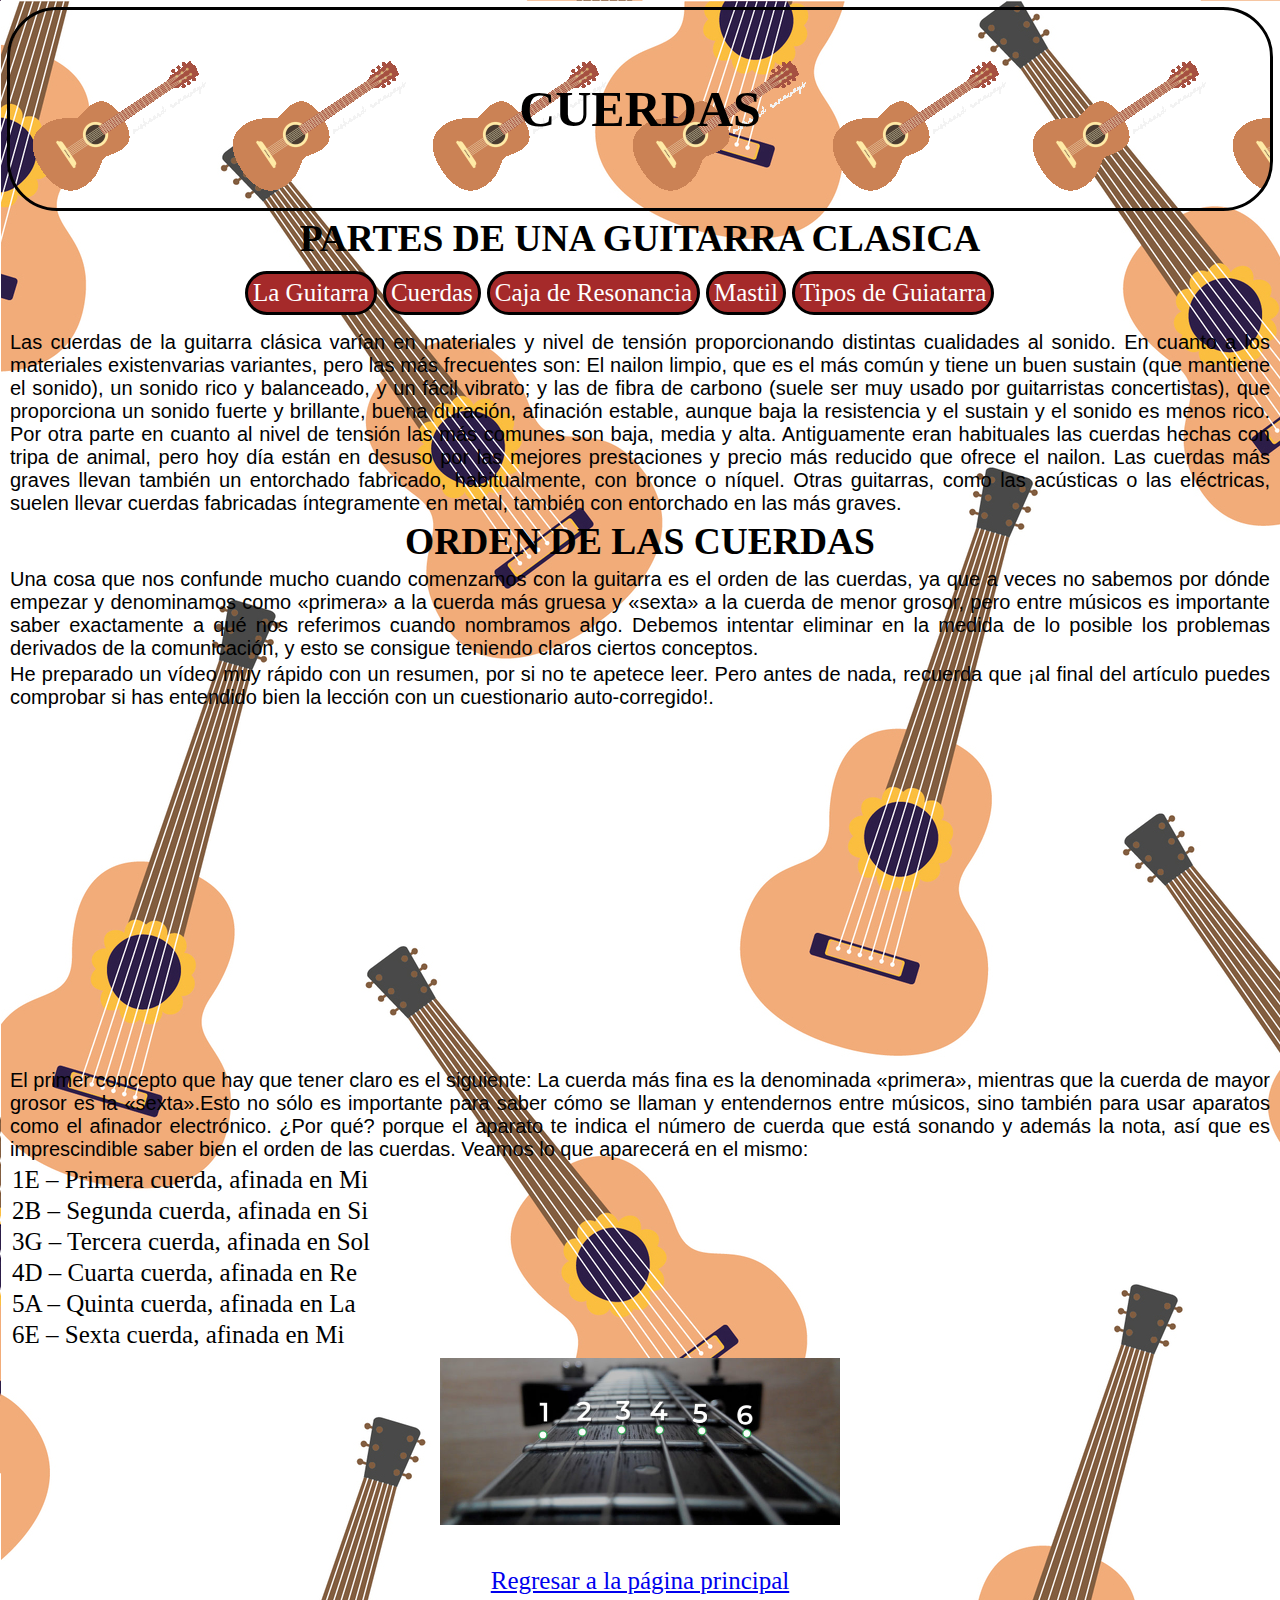
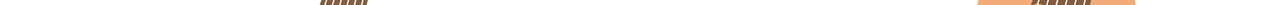
<file: Cuerdas.html>
<!doctype html>
<html lang="es">
	<head>
		<meta charset="utf-8">
		<title>Cuerdas</title>
		<meta charset="description" content="Partes de una guitarra"/>
		<meta charset="keywords" content="cuerdas,guitarra"/>
		<link rel="stylesheet" href="tituloguitarra.css">
		<link rel="stylesheet" href="menuguitarra.css">
	</head>
	<body bgcolor="grey">
			<center><h1>CUERDAS</h1></center>
			<center><h2>PARTES DE UNA GUITARRA CLASICA</h2></center>
		<nav>
			<div id="header">
				<ul class="nav">
					<li><a href="La Guitarra.html">La Guitarra</a></li>
					<li><a href="Cuerdas.html">Cuerdas</a></li>
					<li><a href="Caja de Resonancia.html">Caja de Resonancia</a></li>
					<li><a href="Mastil.html">Mastil</a></li>
					<li><a href="Tipos de Guitarra.html">Tipos de Guiatarra</a></li>
				</ul>
			</div>
		<nav/><br/><br/>
		<p>Las cuerdas de la guitarra clásica varían en materiales y nivel de tensión proporcionando distintas cualidades al sonido. En cuanto 
		a los materiales existenvarias variantes, pero las más frecuentes son: El nailon limpio, que es el más común y tiene un buen sustain
		(que mantiene el sonido), un sonido rico y balanceado, y un fácil vibrato; y las de fibra de carbono (suele ser muy usado por guitarristas 
		concertistas), que proporciona un sonido fuerte y brillante, buena duración, afinación estable, aunque baja la resistencia y el sustain y el 
		sonido es menos rico. Por otra parte en cuanto al nivel de tensión las más comunes son baja, media y alta. Antiguamente eran habituales las cuerdas 
		hechas con tripa de animal, pero hoy día están en desuso por las mejores prestaciones y precio más reducido que ofrece el nailon. Las cuerdas más graves 
		llevan también un entorchado fabricado, habitualmente, con bronce o níquel. Otras guitarras, como las acústicas o las eléctricas, suelen llevar cuerdas 
		fabricadas íntegramente en metal, también con entorchado en las más graves.</p>

		<center><h2>ORDEN DE LAS CUERDAS</h2></center>
		<p>Una cosa que nos confunde mucho cuando comenzamos con la guitarra es el orden de las cuerdas, ya que a veces no sabemos por dónde empezar y denominamos
		como «primera» a la cuerda más gruesa y «sexta» a la cuerda de menor grosor, pero entre músicos es importante saber exactamente a qué nos referimos cuando
		nombramos algo. Debemos intentar eliminar en la medida de lo posible los problemas derivados de la comunicación, y esto se consigue teniendo claros ciertos 
		conceptos.</p>

		<p>He preparado un vídeo muy rápido con un resumen, por si no te apetece leer. Pero antes de nada, recuerda que ¡al final del artículo puedes comprobar si has 				entendido bien
		la lección con un cuestionario auto-corregido!.</p>
		<center><iframe width="560" height="315" src="https://www.youtube.com/embed/9TP-ZF6qn8w" title="YouTube video player" frameborder="0" allow="accelerometer; 
		autoplay; clipboard-write; encrypted-media; gyroscope; picture-in-picture; web-share" allowfullscreen></iframe></center>
		<br/>
		<p>El primer concepto que hay que tener claro es el siguiente:

		La cuerda más fina es la denominada «primera», mientras que la cuerda de mayor grosor es la «sexta».Esto no sólo es importante para saber cómo se llaman y 
		entendernos entre músicos, sino también para usar aparatos como el afinador electrónico. ¿Por qué? porque el aparato te indica el número de cuerda que está 
		sonando y además la nota, así que es imprescindible saber bien el orden de las cuerdas. Veamos lo que aparecerá en el mismo:</p>
		<ul>
			<li>1E – Primera cuerda, afinada en Mi</li>
			<li>2B – Segunda cuerda, afinada en Si</li>
			<li>3G – Tercera cuerda, afinada en Sol</li>
			<li>4D – Cuarta cuerda, afinada en Re</li>
			<li>5A – Quinta cuerda, afinada en La</li>
			<li>6E – Sexta cuerda, afinada en Mi</li>
		</ul>
		<figure>
		<center><img src="Imagenes\cuerdas.jpg" alt="Causas1" width="400" heigth="400">
		</figure></br>
		<center><a href="La Guitarra.html">Regresar a la p&aacutegina principal</a></center>
	</body>
</html>
</file>
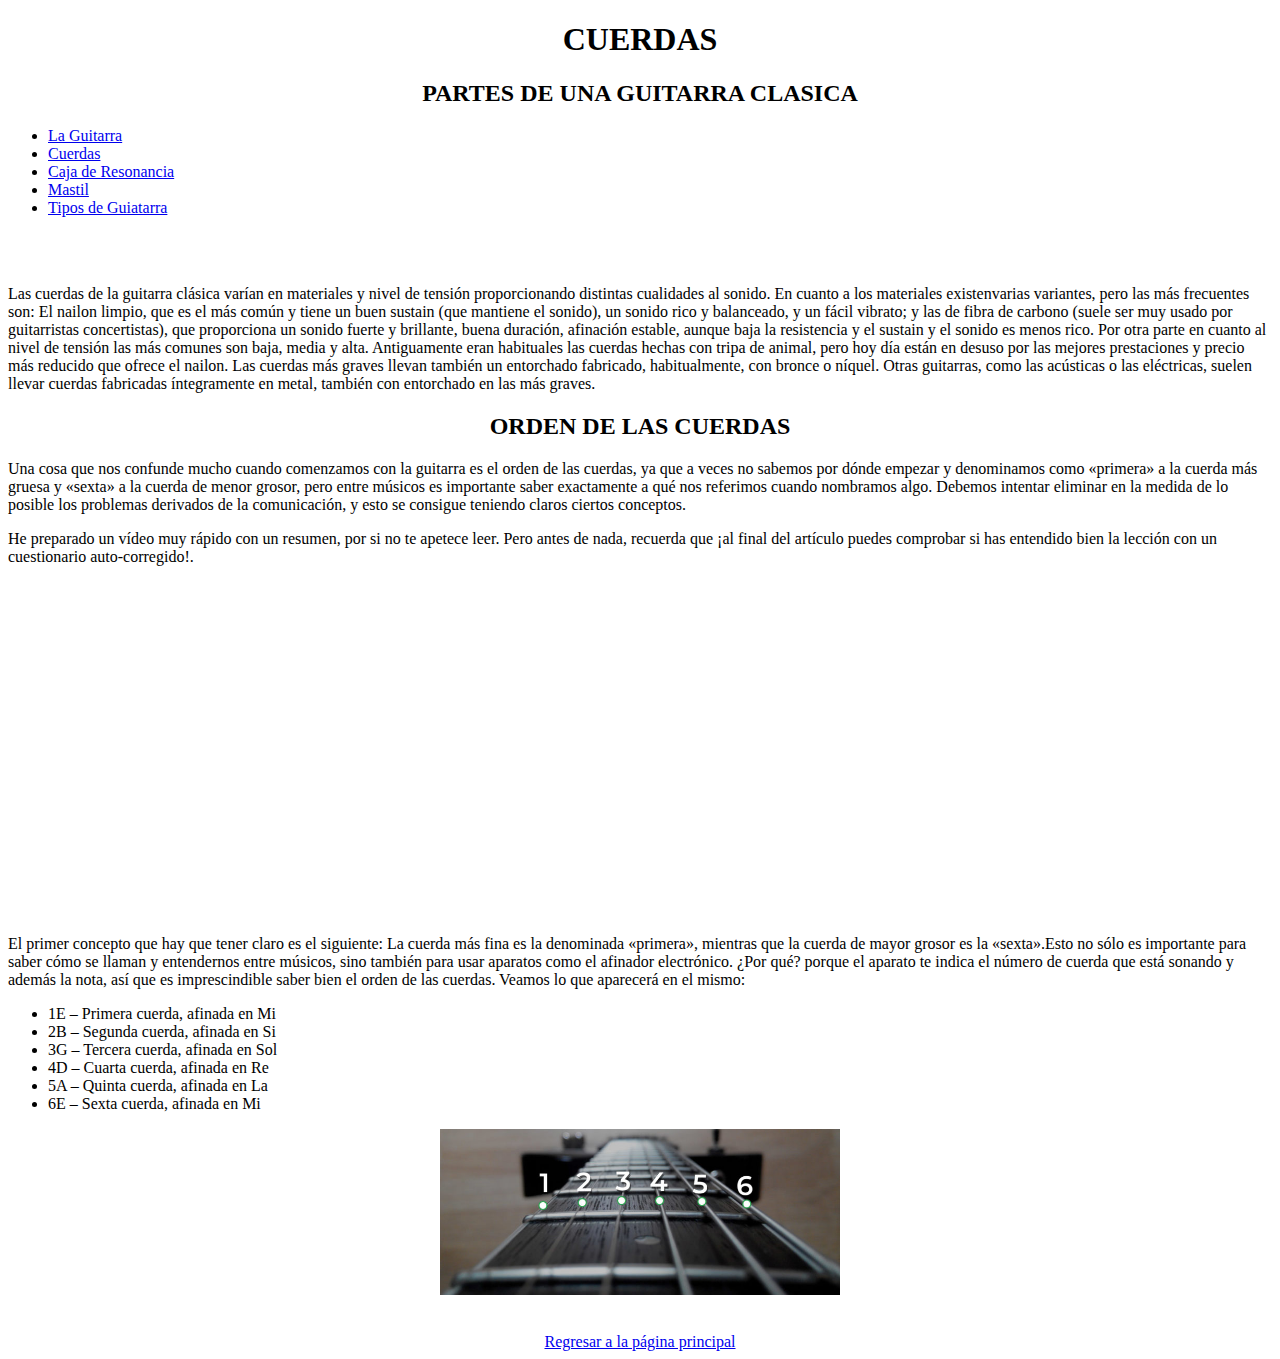
<file: Cuerdas1.html>
<!doctype html>
<html lang="es">
	<head>
		<meta charset="utf-8">
		<title>Cuerdas</title>
		<meta charset="description" content="Partes de una guitarra"/>
		<meta charset="keywords" content="cuerdas,guitarra"/>
		
	</head>
	<body >
			<center><h1>CUERDAS</h1></center>
			<center><h2>PARTES DE UNA GUITARRA CLASICA</h2></center>
		<nav>
			<div id="header">
				<ul class="nav">
					<li><a href="La Guitarra.html">La Guitarra</a></li>
					<li><a href="Cuerdas.html">Cuerdas</a></li>
					<li><a href="Caja de Resonancia.html">Caja de Resonancia</a></li>
					<li><a href="Mastil.html">Mastil</a></li>
					<li><a href="Tipos de Guitarra.html">Tipos de Guiatarra</a></li>
				</ul>
			</div>
		<nav/><br/><br/>
		<p>Las cuerdas de la guitarra clásica varían en materiales y nivel de tensión proporcionando distintas cualidades al sonido. En cuanto 
		a los materiales existenvarias variantes, pero las más frecuentes son: El nailon limpio, que es el más común y tiene un buen sustain
		(que mantiene el sonido), un sonido rico y balanceado, y un fácil vibrato; y las de fibra de carbono (suele ser muy usado por guitarristas 
		concertistas), que proporciona un sonido fuerte y brillante, buena duración, afinación estable, aunque baja la resistencia y el sustain y el 
		sonido es menos rico. Por otra parte en cuanto al nivel de tensión las más comunes son baja, media y alta. Antiguamente eran habituales las cuerdas 
		hechas con tripa de animal, pero hoy día están en desuso por las mejores prestaciones y precio más reducido que ofrece el nailon. Las cuerdas más graves 
		llevan también un entorchado fabricado, habitualmente, con bronce o níquel. Otras guitarras, como las acústicas o las eléctricas, suelen llevar cuerdas 
		fabricadas íntegramente en metal, también con entorchado en las más graves.</p>

		<center><h2>ORDEN DE LAS CUERDAS</h2></center>
		<p>Una cosa que nos confunde mucho cuando comenzamos con la guitarra es el orden de las cuerdas, ya que a veces no sabemos por dónde empezar y denominamos
		como «primera» a la cuerda más gruesa y «sexta» a la cuerda de menor grosor, pero entre músicos es importante saber exactamente a qué nos referimos cuando
		nombramos algo. Debemos intentar eliminar en la medida de lo posible los problemas derivados de la comunicación, y esto se consigue teniendo claros ciertos 
		conceptos.</p>

		<p>He preparado un vídeo muy rápido con un resumen, por si no te apetece leer. Pero antes de nada, recuerda que ¡al final del artículo puedes comprobar si has 				entendido bien
		la lección con un cuestionario auto-corregido!.</p>
		<center><iframe width="560" height="315" src="https://www.youtube.com/embed/9TP-ZF6qn8w" title="YouTube video player" frameborder="0" allow="accelerometer; 
		autoplay; clipboard-write; encrypted-media; gyroscope; picture-in-picture; web-share" allowfullscreen></iframe></center>
		<br/>
		<p>El primer concepto que hay que tener claro es el siguiente:

		La cuerda más fina es la denominada «primera», mientras que la cuerda de mayor grosor es la «sexta».Esto no sólo es importante para saber cómo se llaman y 
		entendernos entre músicos, sino también para usar aparatos como el afinador electrónico. ¿Por qué? porque el aparato te indica el número de cuerda que está 
		sonando y además la nota, así que es imprescindible saber bien el orden de las cuerdas. Veamos lo que aparecerá en el mismo:</p>
		<ul>
			<li>1E – Primera cuerda, afinada en Mi</li>
			<li>2B – Segunda cuerda, afinada en Si</li>
			<li>3G – Tercera cuerda, afinada en Sol</li>
			<li>4D – Cuarta cuerda, afinada en Re</li>
			<li>5A – Quinta cuerda, afinada en La</li>
			<li>6E – Sexta cuerda, afinada en Mi</li>
		</ul>
		<figure>
		<center><img src="Imagenes\cuerdas.jpg" alt="Causas1" width="400" heigth="400">
		</figure></br>
		<center><a href="La Guitarra.html">Regresar a la p&aacutegina principal</a></center>
	</body>
</html>
</file>
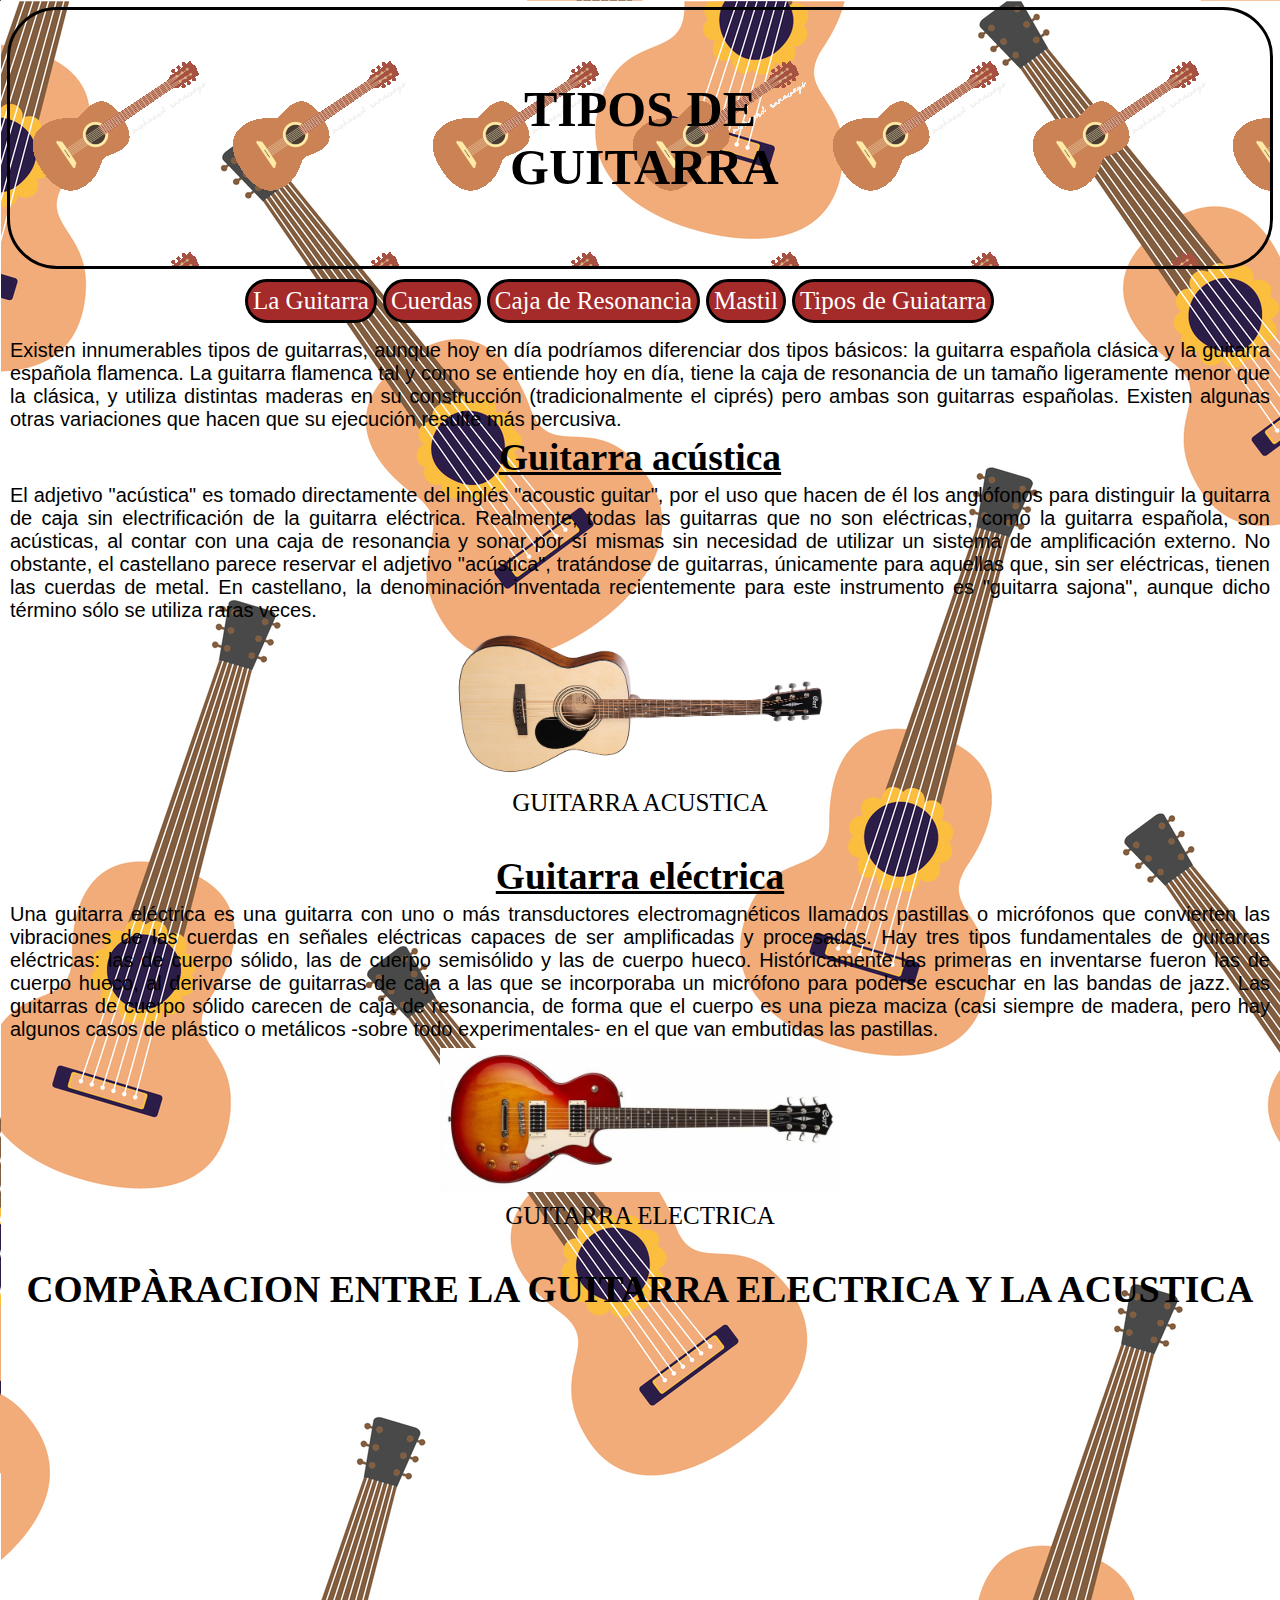
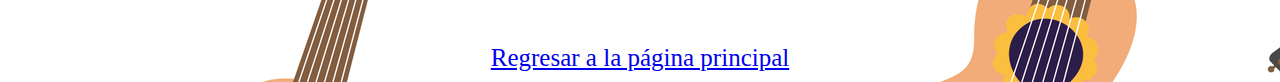
<file: Tipos de Guitarra.html>
<!doctype html>
<html lang="es">
	<head>
		<meta charset="utf-8">
		<title>TIPOS DE GUITARRA</title>
		<meta charset="description" content="tipos de guitarra"/>
		<meta charset="keywords" content="acuistica,electrica"/>
		<link rel="stylesheet" href="tituloguitarra.css">
		<link rel="stylesheet" href="menuguitarra.css">
	</head>
	<body bgcolor="grey">

		<center><h1>TIPOS DE GUITARRA</h1></center>
		<nav>
			<div id="header">
				<ul class="nav">
					<li><a href="La Guitarra.html">La Guitarra</a></li>
					<li><a href="Cuerdas.html">Cuerdas</a></li>
					<li><a href="Caja de Resonancia.html">Caja de Resonancia</a></li>
					<li><a href="Mastil.html">Mastil</a></li>
					<li><a href="Tipos de Guitarra.html">Tipos de Guiatarra</a></li>
				</ul>
			</div>
		<nav/><br/><br/>
		<p>Existen innumerables tipos de guitarras, aunque hoy en día podríamos diferenciar dos tipos básicos: 
		la guitarra española clásica y la guitarra española flamenca. La guitarra flamenca tal y como se entiende 
		hoy en día, tiene la caja de resonancia de un tamaño ligeramente menor que la clásica, y utiliza distintas 
		maderas en su construcción (tradicionalmente el ciprés) pero ambas son guitarras españolas. Existen algunas 
		otras variaciones que hacen que su ejecución resulte más percusiva.</p>
		<center><h2><u>Guitarra acústica</u></h2></center>
		<p>El adjetivo "acústica" es tomado directamente del inglés "acoustic guitar", por el uso que hacen de él los 
		anglófonos para distinguir la guitarra de caja sin electrificación de la guitarra eléctrica. Realmente, todas las 
		guitarras que no son eléctricas, como la guitarra española, son acústicas, al contar con una caja de resonancia y 
		sonar por sí mismas sin necesidad de utilizar un sistema de amplificación externo. No obstante, el castellano parece 
		reservar el adjetivo "acústica", tratándose de guitarras, únicamente para aquellas que, sin ser eléctricas, tienen las 
		cuerdas de metal. En castellano, la denominación inventada recientemente para este instrumento es "guitarra sajona", aunque 
		dicho término sólo se utiliza raras veces.</p>
		<figure>
		<center><img src="Imagenes\acustica.jpg" alt="acustica" width="400" heigth="400">
		<figcaption>GUITARRA ACUSTICA</figcaption></center>
		</figure></br> 	
		<center><h2><u>Guitarra eléctrica</u></h2></center>
		<p>Una guitarra eléctrica es una guitarra con uno o más transductores electromagnéticos llamados pastillas o micrófonos que 
		convierten las vibraciones de las cuerdas en señales eléctricas capaces de ser amplificadas y procesadas.
		Hay tres tipos fundamentales de guitarras eléctricas: las de cuerpo sólido, las de cuerpo semisólido y las de cuerpo hueco. 
		Históricamente las primeras en inventarse fueron las de cuerpo hueco, al derivarse de guitarras de caja a las que se incorporaba 
		un micrófono para poderse escuchar en las bandas de jazz.
		Las guitarras de cuerpo sólido carecen de caja de resonancia, de forma que el cuerpo es una pieza maciza (casi siempre de madera, 
		pero hay algunos casos de plástico o metálicos -sobre todo experimentales- en el que van embutidas las pastillas.</p>
		<figure>
		<center><img src="Imagenes\ele.jpg" alt="ele" width="400" heigth="400">
		<figcaption>GUITARRA ELECTRICA</figcaption></center>
		</figure></br>
		<center><h2>COMPÀRACION ENTRE LA GUITARRA ELECTRICA Y LA ACUSTICA</h2></center>
		<center><iframe width="560" height="315" src="https://www.youtube.com/embed/ytlbA59_I9I" title="YouTube video player" frameborder="0" 
		allow="accelerometer; autoplay; clipboard-write; encrypted-media; gyroscope; picture-in-picture; web-share" allowfullscreen></iframe></center>
				<center><a href="La Guitarra.html">Regresar a la p&aacutegina principal</a></center>

	</body>
</html>
</file>
<file: tituloguitarra.css>
h1 {
	background-image: url("Imagenes/guitarragif.jpg");
	color: black;
	border: solid;	
	border-radius: 50px;
	border-color: #000000;
	padding: 70px 500px;
	text-align: center;
	font-family: Georgia;
}
body {
	background-image: url("Imagenes/fondoguitarra.jpg");
	text-align:justify;
	font-size: 25px;
}
p {
	font-family: Arial, Helvetica, sans-serif;
	font-size:20px;
	text-align:justify;
}background-color:brown;
</file>
<file: menuguitarra.css>
* {
	padding: 1px;
	margin: 1px;
}
#header {
	margin: auto;
	width: 800px;
}
ul, ol{
	list-style: none;
}
.nav li a{
	background-color:brown;
	color: #FFF;
	text-decoration: none;
	padding: 5px;
	display:block;
	border: solid;	
	border-radius: 50px;
	border-color:#000;
}
.nav > li{
	float: left;
}
.nav li a:hover{
	background-color: #000000;
}
</file>
